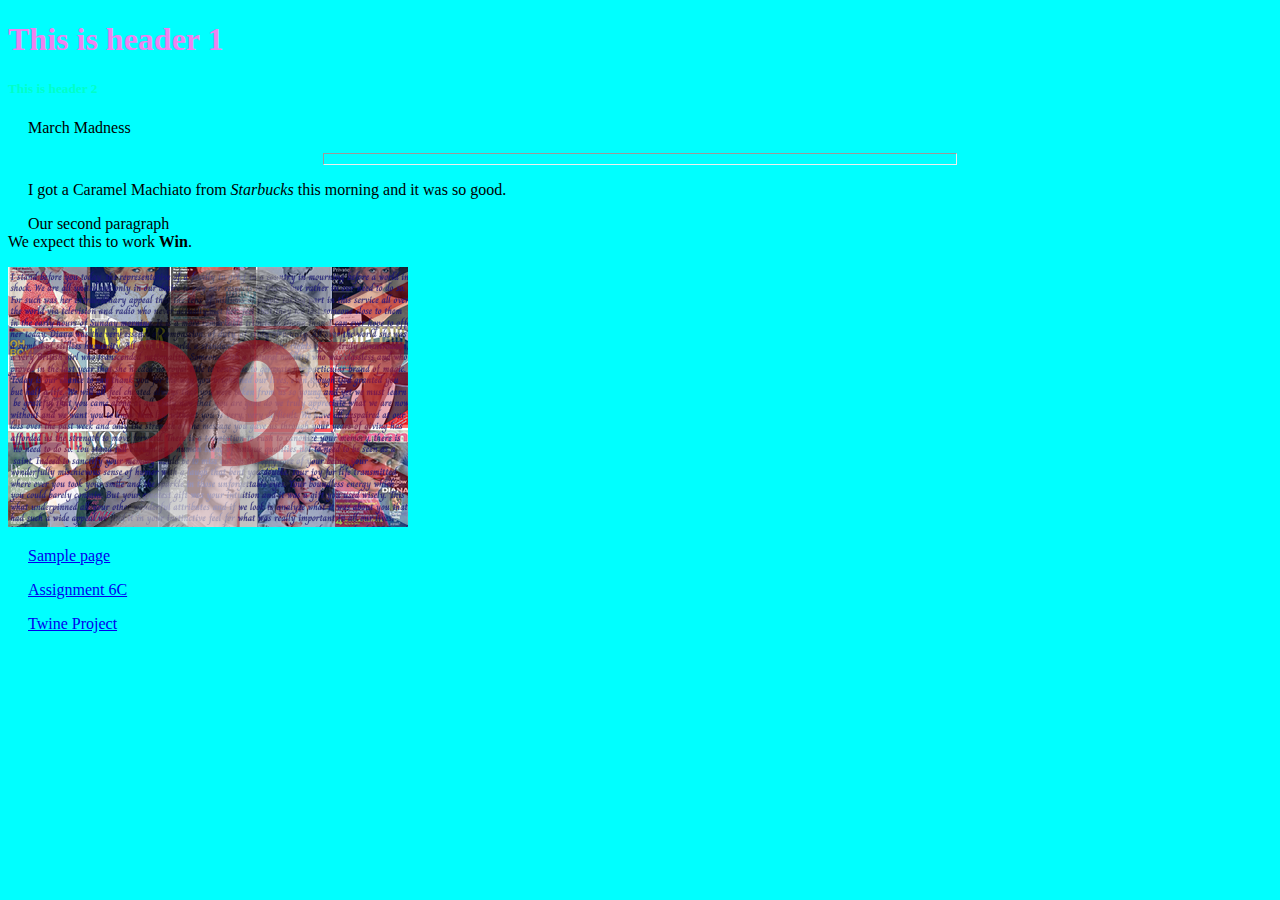
<file: index.html>
<!DOCTYPE HTML></DOCTYPE>

<html>

<head>
<title>March 21, 2024</title>

<link rel="stylesheet" type="text/css" href="default.css">


</head>

<body>


<h1>This is header 1</h1>
<h5>This is header 2</h5>

<p>March Madness</p>

<hr>

<p>I got a Caramel Machiato from <i>Starbucks</i> this morning and it was so good.</p> 
<p>Our second paragraph<br>We expect this to work<b> Win</b>.</p>

<img src="collage.png">

<p><a href="sample page.html">Sample page</a></p>


<p><a href="boston.html">Assignment 6C</a></p>

<p><a href="twine project.html">Twine Project</a></p>

</body>


</html>
</file>
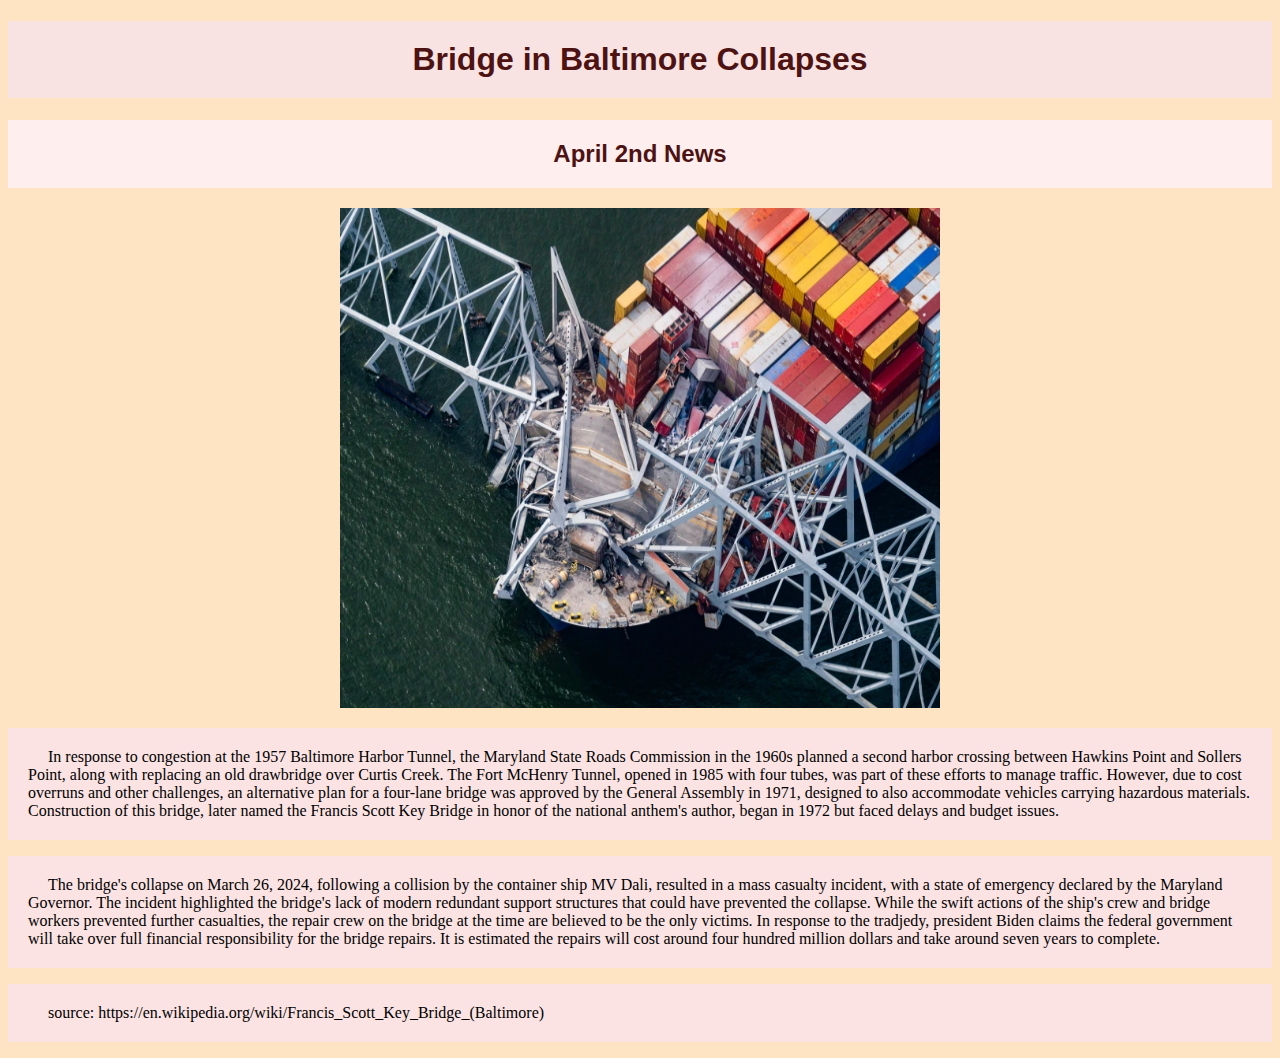
<file: Assignment 6C.html>
<!DOCTYPE HTML></DOCTYPE>

<html>

<head>
<title>Bridge in Baltimore Collapses</title>

<link rel="stylesheet" type="text/css" href="default 2.css">

</head>

<body>

    

<h1 style="text-align:center;">Bridge in Baltimore Collapses</h1>
<h2 style="text-align:center;">April 2nd News </h2>



<center> <img width = "600px;" height ="500px;" src = "bridge pic 2.png"> </center>


<p>     In response to congestion at the 1957 Baltimore Harbor Tunnel, the Maryland State Roads Commission in the 1960s planned a second 
harbor crossing between Hawkins Point and Sollers Point, along with replacing an old drawbridge over Curtis Creek. The Fort McHenry 
Tunnel, opened in 1985 with four tubes, was part of these efforts to manage traffic. However, due to cost overruns and other challenges, 
an alternative plan for a four-lane bridge was approved by the General Assembly in 1971, designed to also accommodate vehicles carrying 
hazardous materials. Construction of this bridge, later named the Francis Scott Key Bridge in honor of the national anthem's author, 
began in 1972 but faced delays and budget issues. </p>


<p> The bridge's collapse on March 26, 2024, following a collision by the container ship MV Dali, resulted in a mass casualty incident, 
    with a state of emergency declared by the Maryland Governor. The incident highlighted the bridge's lack of modern redundant support 
    structures that could have prevented the collapse. While the swift actions of the ship's crew and bridge workers prevented further 
    casualties, the repair crew on the bridge at the time are believed to be the only victims. In response to the tradjedy, president 
    Biden claims the federal government will take over full financial responsibility for the bridge repairs. It is estimated the repairs 
    will cost around four hundred million dollars and take around seven years to complete. </p>

    <p> source: https://en.wikipedia.org/wiki/Francis_Scott_Key_Bridge_(Baltimore) </p>


</body>


</html>
</file>
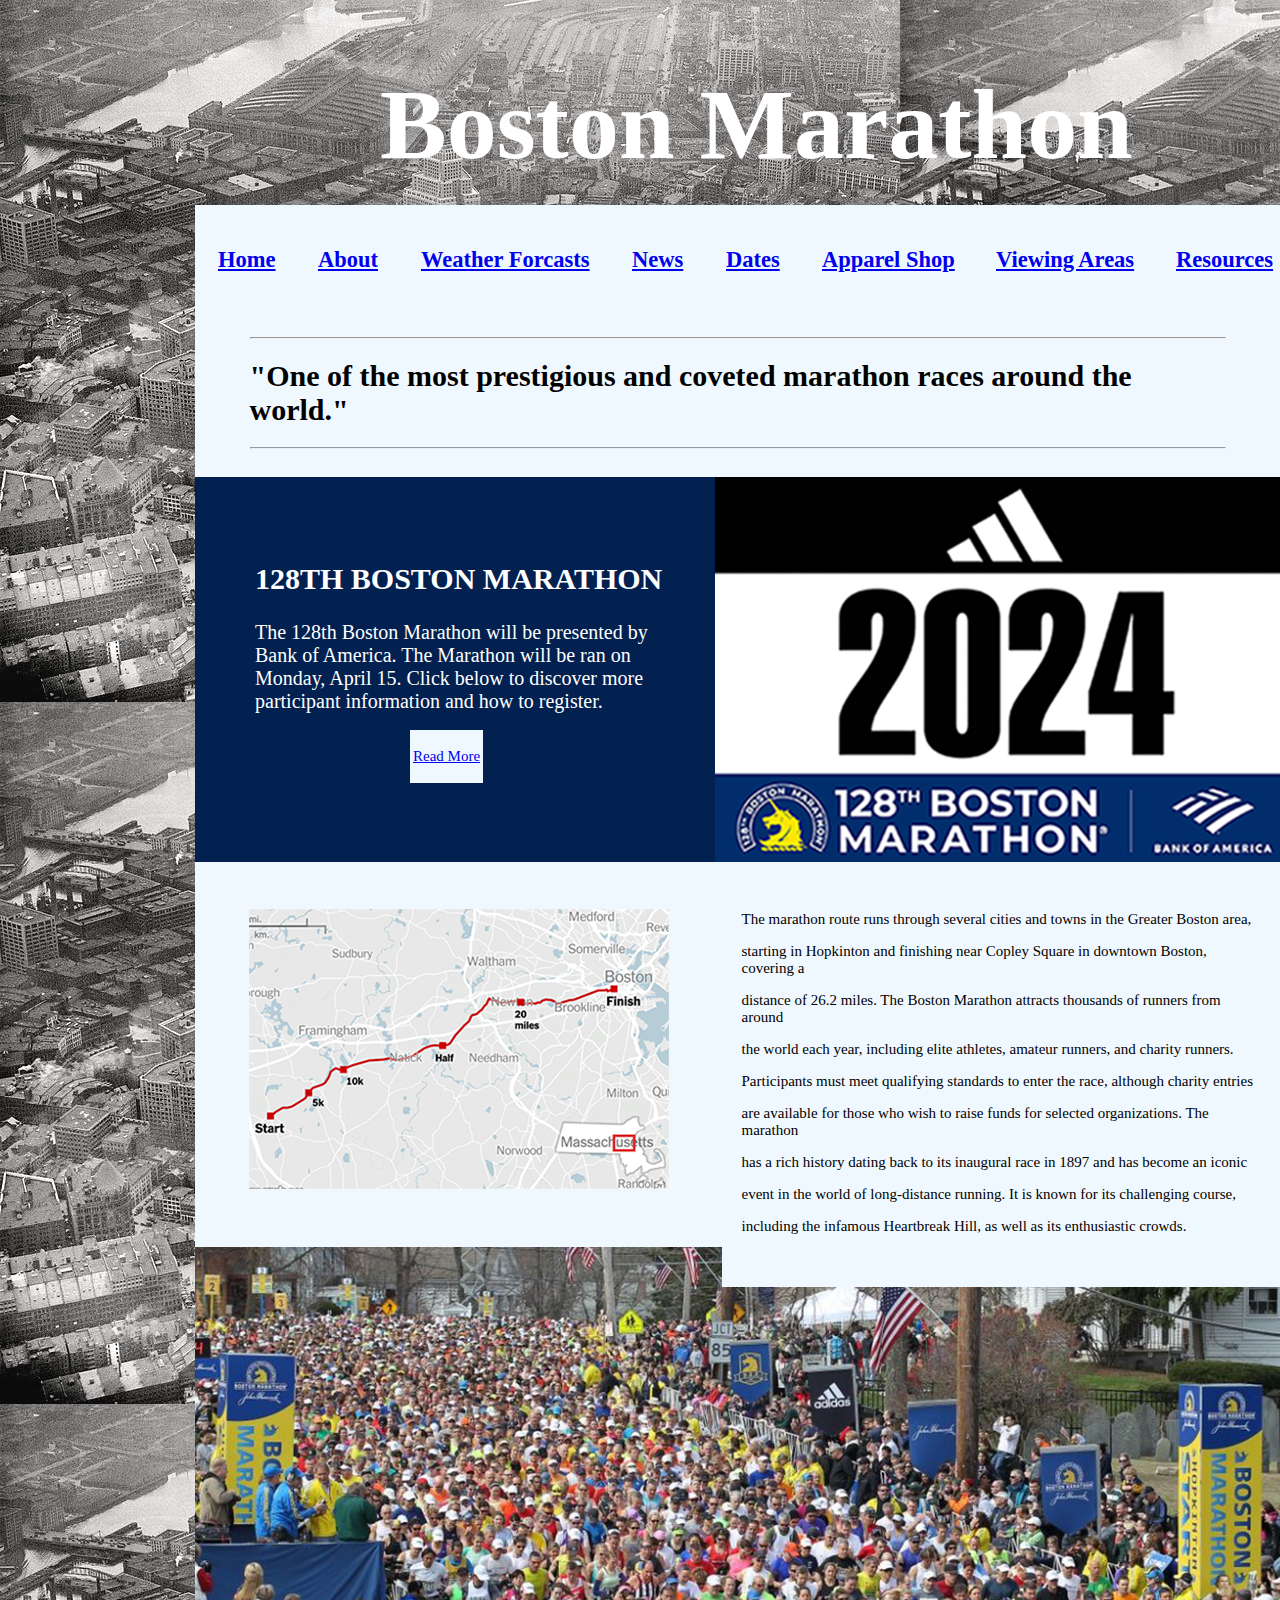
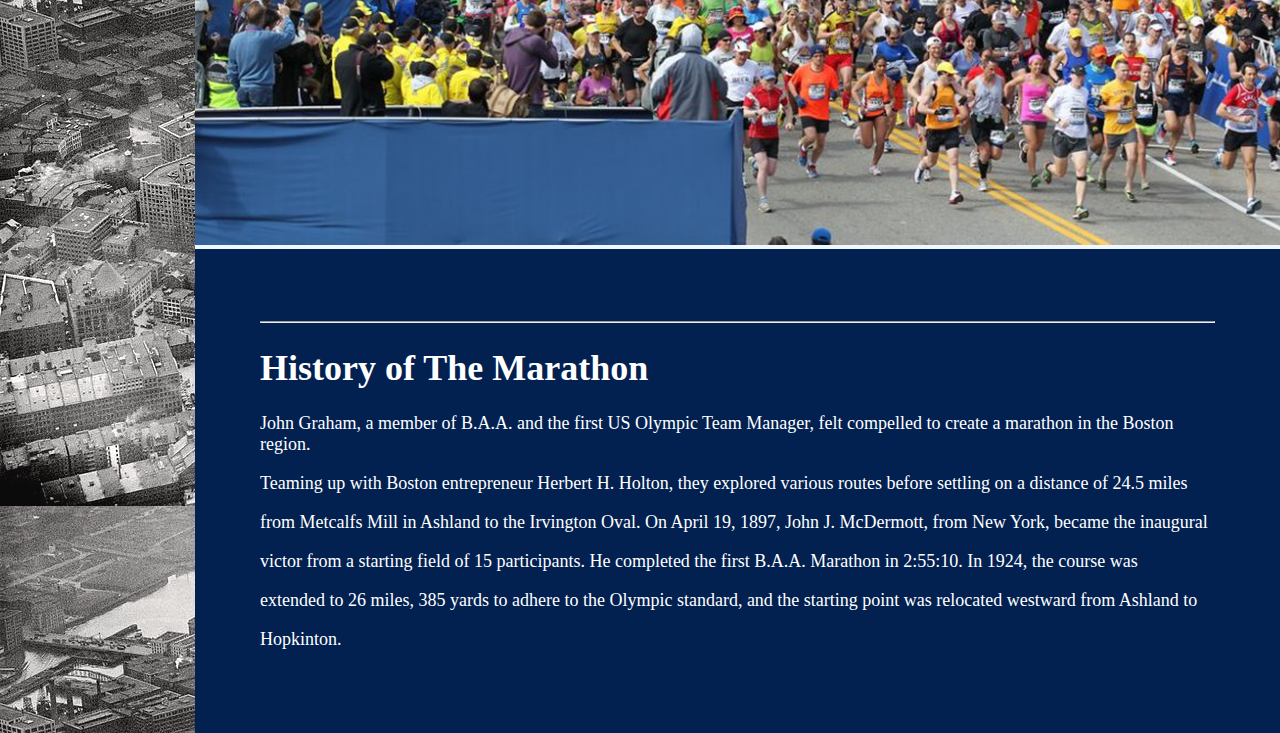
<file: boston.html>
<!DOCTYPE HTML></DOCTYPE>

<html>

<head>


<title> Boston</title>


<link rel="stylesheet" type="text/css" href="default3.css">

</head>


<body>

    <p style="background-image: url(boston.png);"> </p>    

<div id="header1">
<h1> <b>Boston Marathon </b></h1>
</div>

<div id="linkone">
<h2><a href="blank page.html">Home</a></h2>
</div>

<div id="linktwo">
    <h2><a href="blank page.html">About</a></h2>
    </div>

<div id="linkthree">
    <h2><a href="blank page.html">Weather Forcasts</a></h2>
</div>

<div id="linkfour">
    <h2><a href="blank page.html">News</a></h2>
    </div>

<div id="linkfive">
     <h2><a href="blank page.html">Dates</a></h2>
</div>

<div id="linksix">
    <h2><a href="blank page.html">Apparel Shop</a></h2>
    </div>

<div id="linkseven">
 <h2><a href="blank page.html">Viewing Areas</a></h2>
</div>

<div id="linkeight">
<h2><a href="blank page.html">Resources                  </a></h2>
 </div>

<div id="summary">
<hr>
<h1> <b>History of The Marathon</b> </h1>

<p>John Graham, a member of B.A.A. and the first US Olympic Team Manager, felt compelled to create a marathon in the Boston region.</p> 
<p>Teaming up with Boston entrepreneur Herbert H. Holton, they explored various routes before settling on a distance of 24.5 miles</p> 
<p>from Metcalfs Mill in Ashland to the Irvington Oval. On April 19, 1897, John J. McDermott, from New York, became the inaugural </p>
<p>victor from a starting field of 15 participants. He completed the first B.A.A. Marathon in 2:55:10. In 1924, the course was </p>
<p>extended to 26 miles, 385 yards to adhere to the Olympic standard, and the starting point was relocated westward from Ashland to </p>
<p>Hopkinton.</p>
</div>

<div id="map">
<img src="mapsmall2.png">
</div>

<div id="bostonlogo">
<img src="bostonlogo4.png">
</div>

<div id="generalinfo">
    <hr>

    <h1> <b>"One of the most prestigious and coveted marathon races around the world."</b></h1>

    <hr>
</div>


<div id="generallines">
<br>
<p>The marathon route runs through several cities and towns in the Greater Boston area,</p>
<p>starting in Hopkinton and finishing near Copley Square in downtown Boston, covering a</p>
<p>distance of 26.2 miles. The Boston Marathon attracts thousands of runners from around</p>
<p>the world each year, including elite athletes, amateur runners, and charity runners.</p> 
<p>Participants must meet qualifying standards to enter the race, although charity entries</p>
<p>are available for those who wish to raise funds for selected organizations. The marathon</p>
<p>has a rich history dating back to its inaugural race in 1897 and has become an iconic</p>
<p>event in the world of long-distance running. It is known for its challenging course,</p>
<p>including the infamous Heartbreak Hill, as well as its enthusiastic crowds.</p> 
<br>

</div>

<div id="onehundred">
<h2><b>128TH BOSTON MARATHON</b></h2>
<p>The 128th Boston Marathon will be presented by<br>
Bank of America. The Marathon will be ran on <br>
Monday, April 15. Click below to discover more<br>
participant information and how to register.<br>
<br>
<br>
<br>
</div>

<div id="readmore">
<p><a href="blank page.html">Read More</a></p>
</div>

<div id="onehundredimage">
<img src="onehundredimage.png">
</div>

</body>


</html>
</file>
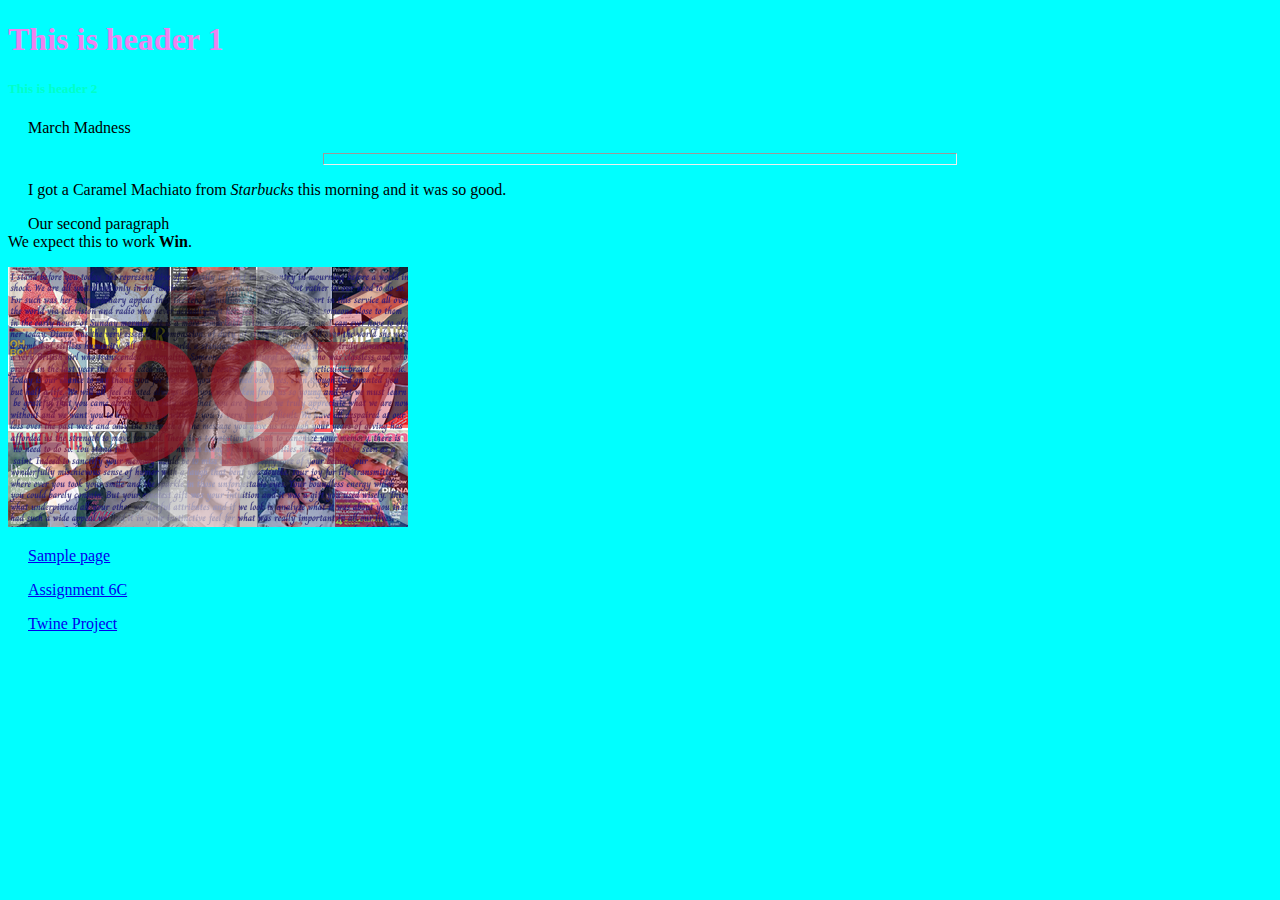
<file: index final.html>
<!DOCTYPE HTML></DOCTYPE>

<html>

<head>
<title>March 21, 2024</title>

<link rel="stylesheet" type="text/css" href="default.css">


</head>

<body>


<h1>This is header 1</h1>
<h5>This is header 2</h5>

<p>March Madness</p>

<hr>

<p>I got a Caramel Machiato from <i>Starbucks</i> this morning and it was so good.</p> 
<p>Our second paragraph<br>We expect this to work<b> Win</b>.</p>

<img src="collage.png">

<p><a href="sample page.html">Sample page</a></p>


<p><a href="boston.html">Assignment 6C</a></p>

<p><a href="twine project final.html">Twine Project</a></p>

</body>


</html>
</file>
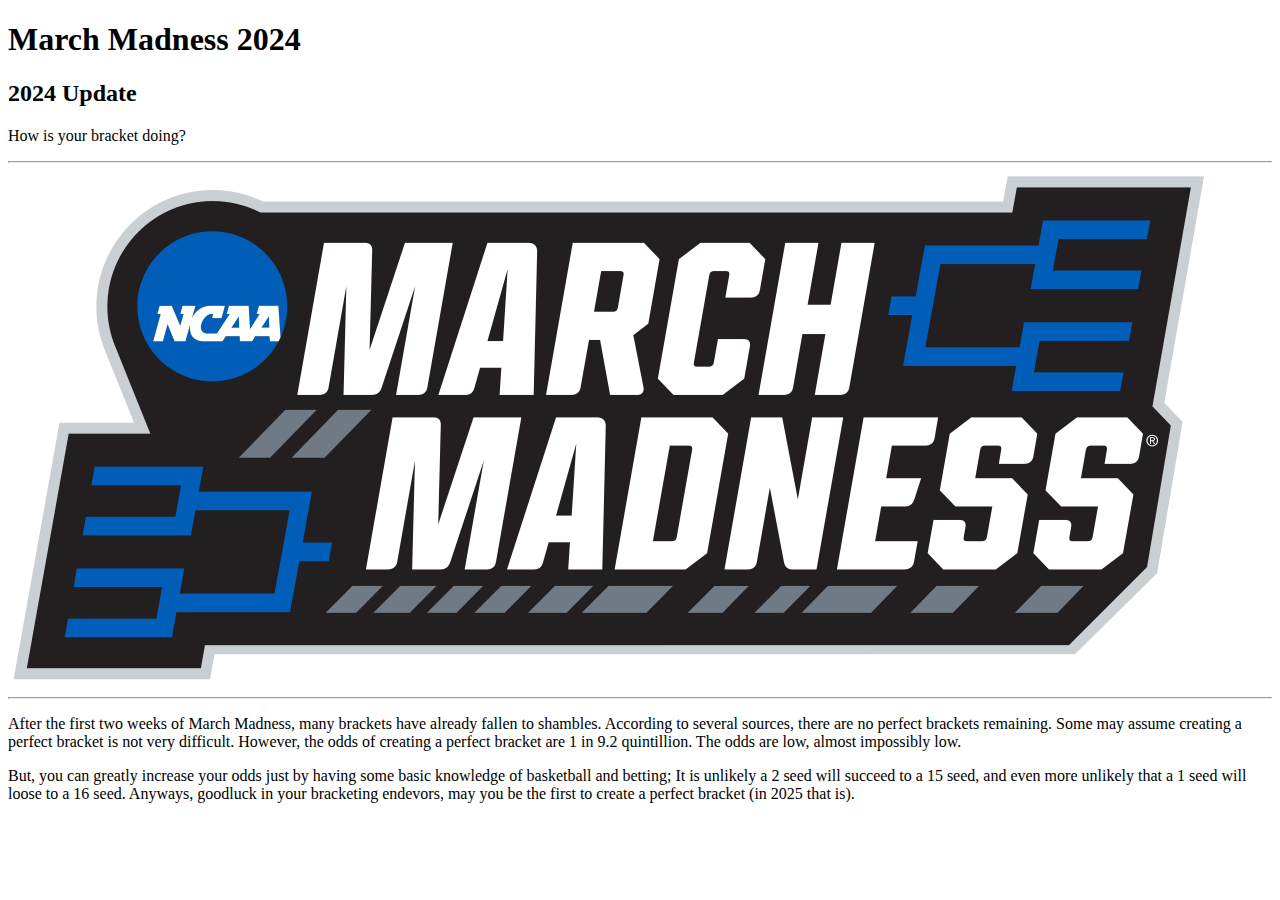
<file: sample page.html>
<!DOCTYPE HTML></DOCTYPE>

<html>

<head>
<title>March 26, 2024</title>


</head>

<body>


<h1>March Madness 2024</h1>
<h2>2024 Update</h2>

<p>How is your bracket doing?</p>

<hr>


<img src="March_Madness_logo.png">

<hr>

<p>After the first two weeks of March Madness, many brackets have already fallen to shambles.
According to several sources, there are no perfect brackets remaining. Some may assume creating
a perfect bracket is not very difficult. However, the odds of creating a perfect bracket are 1 in 
9.2 quintillion. The odds are low, almost impossibly low. </p>

<p>But, you can greatly increase your odds just by having some basic knowledge of basketball and 
betting; It is unlikely a 2 seed will succeed to a 15 seed, and even more unlikely that a 1 seed
will loose to a 16 seed. Anyways, goodluck in your bracketing endevors, may you be the first to 
create a perfect bracket (in 2025 that is). </p>


</body>


</html>
</file>
<file: default.css>
h1{
color:violet;
font-size:18;
font-family: "Times New Roman", Times, serif;
}

body{
    background-color:aqua;
}

h5{
    color: #00ffc8;
    font: size 24;
}

p{
    text-indent: 20px;
}

hr{
    color: blue;
    height: 10px;
    width: 50%;
}
</file>
<file: default 2.css>
h1{
    color:rgb(77, 18, 18);
    font-size:18;
font-family: Impact, Haettenschweiler, 'Arial Narrow Bold', sans-serif;
background-color: #f9e2e2;
        padding: 20px;
}
   h2{color:rgb(77, 18, 18);
    font-size:18;
font-family: Impact, Haettenschweiler, 'Arial Narrow Bold', sans-serif;
background-color: #feeeee;
        padding: 20px;}
    body{
        background-color:bisque;
        
    }
    
    h5{
        color: #f6efb8;
        font: size 24;
    }
    
    p{
        text-indent: 20px;
        background-color: #fbe3e3;
        padding: 20px;

    }
    
    hr{ color: #e9ef9f;
    height: 10px;
width: 50%;>}
</file>
<file: default3.css>
#header1{
    position: absolute;top:0px;left: 380px;
    color:white;
    font-size: 50px;
}

#map{
    position: absolute;top:855px; left:195px;
    background-color: aliceblue;
    padding:54px ;
    
}

#summary{
    position: absolute;top: 1847px; left:195px;
    color:white;
    font-size: 18px; 
    background-color:rgb(2, 33, 81);
    padding:65px ;
}

#linkone{
    color: aliceblue;
    font-size: 15px;
    position:absolute;top:205px;left:195px;
    background-color: aliceblue;
    padding: 20px;
    border-style:double 
}

#linktwo{
    color: aliceblue;
    font-size: 15px;
    position:absolute;top:205px;left:295px;
    background-color: aliceblue;
    padding:20px;
    border-style:double
}

#linkthree{
    color: aliceblue;
    font-size: 15px;
    position:absolute;top:205px;left:398px;
    background-color: aliceblue;
    padding:20px;
    border-style:double
}

#linkfour{
    color: aliceblue;
    font-size: 15px;
    position:absolute;top:205px;left:609px;
    background-color: aliceblue;
    padding:20px;
    border-style:double
}

#linkfive{
    color: aliceblue;
    font-size: 15px;
    position:absolute;top:205px;left:703px;
    background-color: aliceblue;
    padding:20px;
    border-style:double
}

#linksix{
    color: aliceblue;
    font-size: 15px;
    position:absolute;top:205px;left:799px;
    background-color: aliceblue;
    padding:20px;
    border-style:double
}

#linkseven{
    color: aliceblue;
    font-size: 15px;
    position:absolute;top:205px;left:973px;
    background-color: aliceblue;
    padding:20px;
    border-style:double
}

#linkeight{
    color: aliceblue;
    font-size: 15px;
    position:absolute;top:205px;left:1153px;
    background-color: aliceblue;
    padding:20px;
    border-style:double
}
#bostonlogo{
    position: absolute;top:1247px; left:195px;
    background-color: aliceblue;
    
      
}

#generalinfo{
position: absolute;top:275px; left:195px;
background-color: aliceblue;
color:black;
font-size: 15px; 
padding:54.5px ;
}

#generallines{
    position: absolute;top:859px; left:721.5px;
    background-color: aliceblue;
    color:black;
    font-size: 15px; 
    padding:20px ;
    }
#onehundred{
    position: absolute;top:477px; left:195px;
    background-color: rgb(2, 33, 81);
    color:white;
    font-size: 20px; 
    padding:60px ;
}

#onehundredimage{
position: absolute;top:477px; left:715px;   
}

#readmore{
    position: absolute;top:730px; left:410px;
    background-color:aliceblue;
    font-size: 15px; 
    color:rgb(2, 58, 104);
    padding:3px ;
}
hero-image{
    border:2px snow
}

body{
    background-image: url(boston.png);
        
    }
</file>
